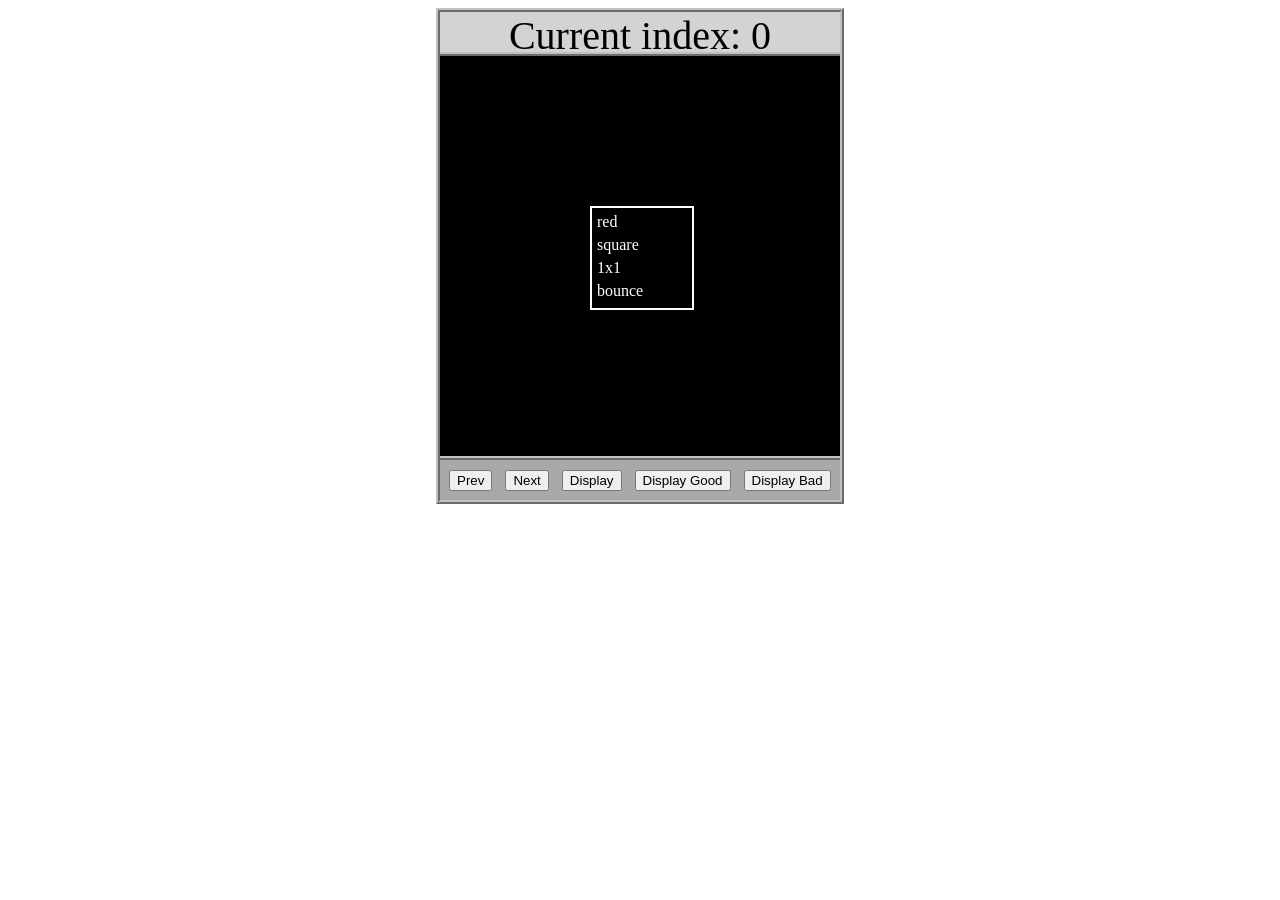
<file: asd-projects/data-shapes/index.html>
<!DOCTYPE html>
<html>
  <head>
    <meta charset="utf-8" />
    <meta name="viewport" content="width=device-width" />
    <title>Data Shapes</title>
    <link rel="stylesheet" href="index.css" />
    <script src="https://code.jquery.com/jquery-3.1.0.js"></script>
    <script src="index.js"></script>
  </head>
  <body>
    <div id="board">
      <div id="info-bar">Current index: 0</div>
      <div id="shape-container">
        <div id="shape"></div>
      </div>
      <div id="button-box">
        <button id="cycle-left">Prev</button>
        <button id="cycle-right">Next</button>
        <button id="execute1">Display</button>
        <button id="execute2">Display Good</button>
        <button id="execute3">Display Bad</button>
      </div>
    </div>
  </body>
</html>
</file>
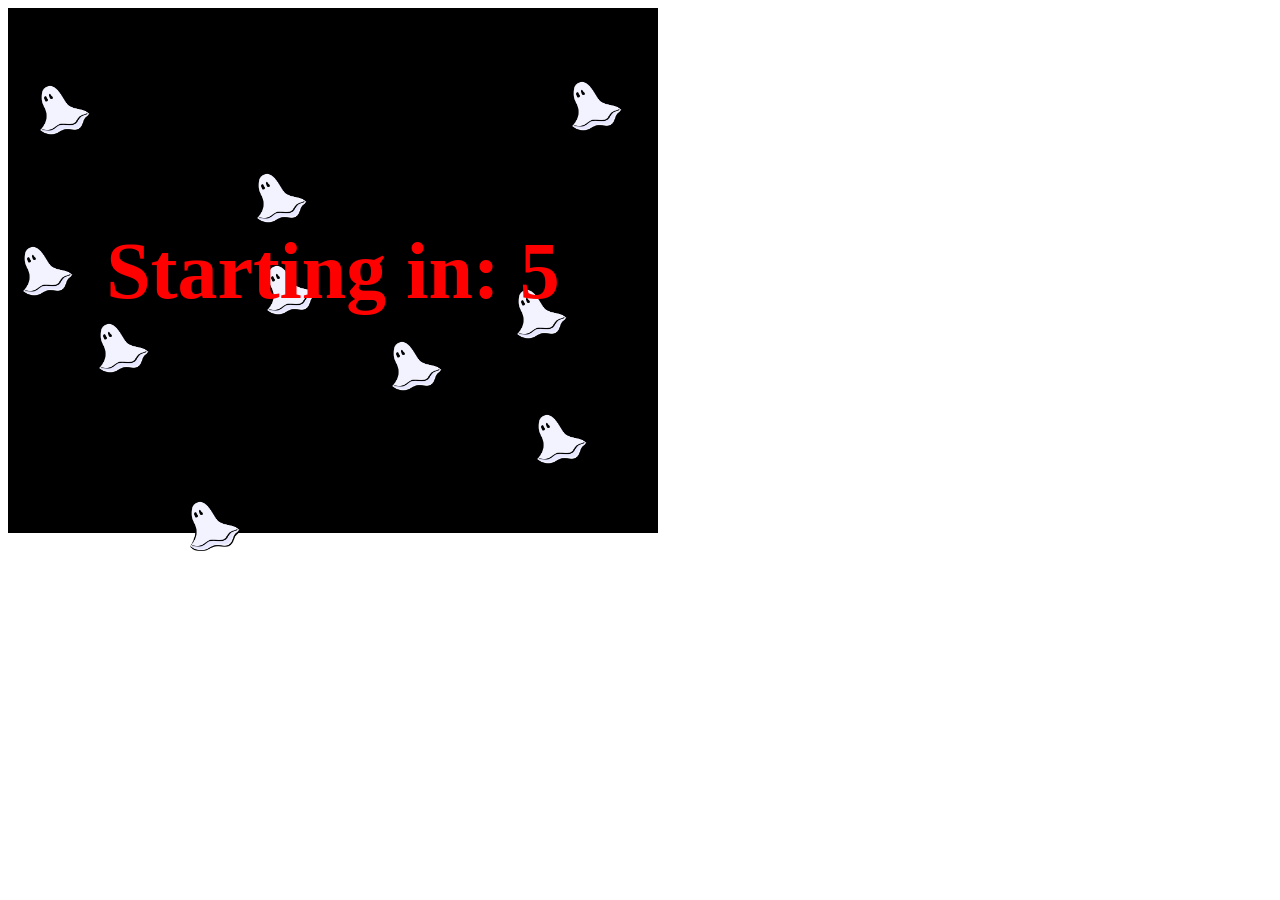
<file: asd-projects/debugging-exercise/index.html>
<!DOCTYPE html>
<html>
<head>
    <meta charset="utf-8">
    <meta name="viewport" content="width=device-width">
    <title>Debugger Exercise</title>
    <link rel="stylesheet" href="index.css">
    <script src="https://code.jquery.com/jquery-3.1.0.js"></script>
    <script src="index.js"></script>
</head>
<body>
    <div id="board">

    </div>
</body>
</html>
</file>
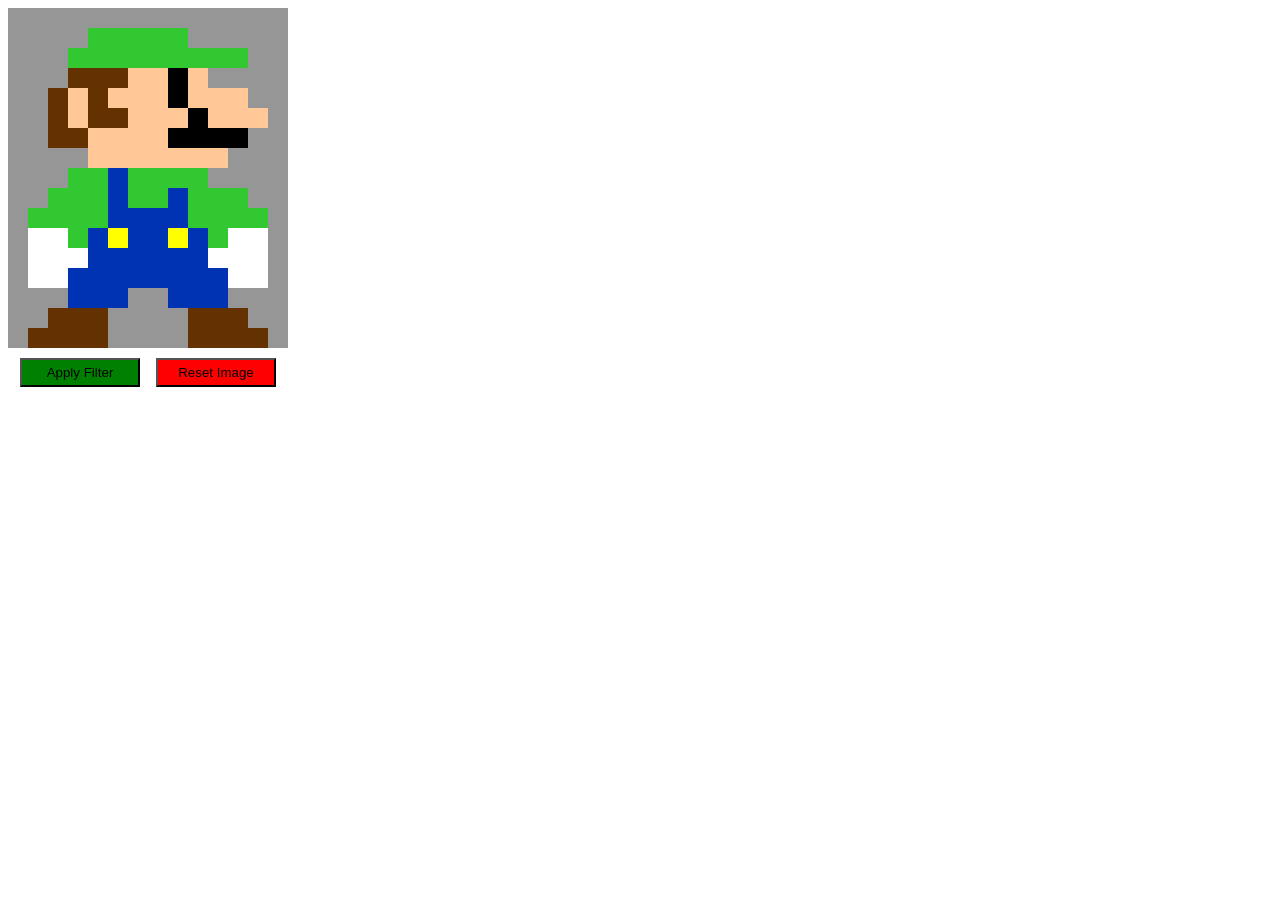
<file: asd-projects/image-filtering/index.html>
<!DOCTYPE html>
<html>
  <head>
    <script src="https://code.jquery.com/jquery-3.1.0.js"></script>
    <meta charset="utf-8" />
    <meta name="viewport" content="width=device-width" />
    <link rel="stylesheet" href="index.css" />
    <script src="image.js"></script>
    <script src="index.js"></script>
    <title>Image Filtering</title>
  </head>
  <body>
    <div id="display"></div>
    <div id="button-box">
      <button id="apply">Apply Filter</button>
      <button id="reset">Reset Image</button>
    </div>
  </body>
</html>
</file>
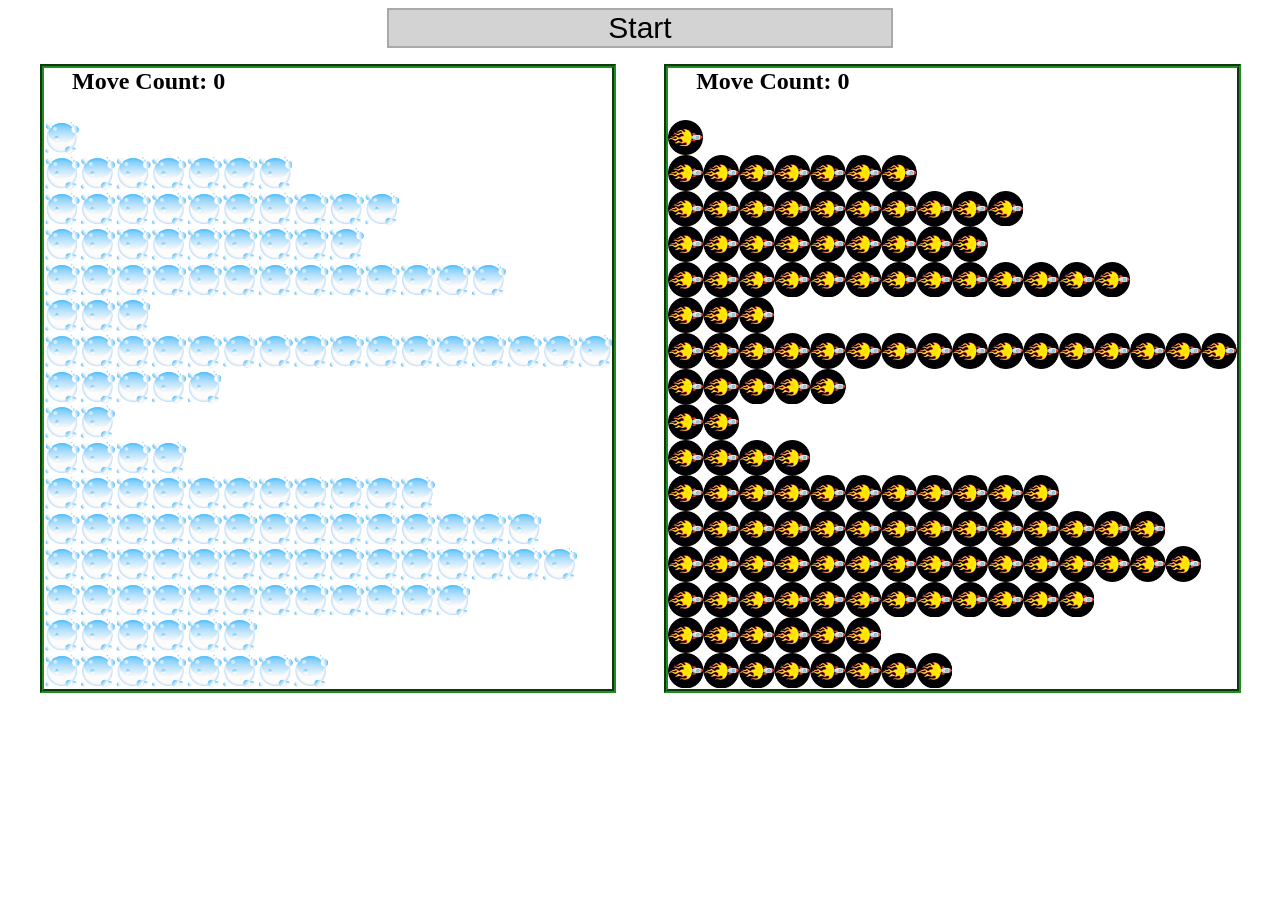
<file: asd-projects/sorting/index.html>
<!DOCTYPE html>
<html>
<head>
    <script src="https://code.jquery.com/jquery-3.1.0.js"></script>    
    <meta charset="utf-8">
    <meta name="viewport" content="width=device-width">
    <link rel="stylesheet" href="index.css">
    <script src="setup.js"></script>
    <script src="index.js"></script>
    <script src="run.js"></script>
    <title>Sorting</title>
</head>
<body>
    <div id="fullContainer">
        <div id="buttonContainer">
          <button id="goButton">Start</button>
        </div>
        <div id="sortContainer">
            <div class="subContainer" id="bubbleArea">
                <h2 id="bubbleCounter">Move Count: 0</h2>
                <div id="displayBubble">

                </div>
            </div>

            <div class="subContainer" id="quickArea">
                <h2 id="quickCounter">Move Count: 0</h2>
                <div id="displayQuick">

                </div>
            </div>
        </div>
    </div>
</body>
</html>
</file>
<file: asd-projects/data-shapes/index.css>
#board {
  width: 400px;
  margin: auto;
  border: silver ridge 4px;
}

#info-bar {
  width: 400px;
  height: 40px;
  background: lightgray;
  font-size: 40px;
  text-align: center;
}

#shape-container {
  width: 400px;
  height: 400px;
  background: black;
  border-top: silver ridge 4px;
  border-bottom: silver ridge 4px;
}

#button-box {
  width: 400px;
  height: 40px;
  background: darkgray;
}

#shape {
  color: white;
  width: 100px;
  height: 100px;
  position: relative;
  top: 150px;
  left: 150px;
  border: white solid 2px;
  display: block;
}

button {
  width: auto;
  height: auto;
  margin: auto;
  margin-top: 10px;
  margin-left: 9px;
}

p {
  margin: 5px;
}
</file>
<file: asd-projects/debugging-exercise/index.css>
#board {
  background: black;
  width: 650px;
  height: 525px;
  left: 0px;
  top: 0px;
}

.ghost {
  width: 50px;
  height: 50px;
  z-index: 100;
  position: absolute;
}
</file>
<file: asd-projects/image-filtering/index.css>
.square {
  width: 20px;
  height: 20px;
  position: absolute;
}

body > div {
  position: relative;
}

#button-box {
  position: relative;
  top: 350px;
}

button {
  width: 120px;
  padding: 5px;
  margin-left: 12px;
}

#apply {
  background: green;
}

#reset {
  background: red;
}
</file>
<file: asd-projects/sorting/index.css>
#fullContainer {
    width:100%;
}
#buttonContainer {
    margin:auto;
    width: 40%;
}
#goButton {
    margin: auto;
    width: 100%;
    border: 2px darkgray double;
    background: lightgray;
    font-size: 30px;
}
#sortContainer {
    display: table;
    margin: 0 auto;
    width: 100%;
}
.subContainer {
    display: inline-block;
    width:45%;
    border: 4px forestgreen groove;
    margin-top: 1.25%;
}
#bubbleArea {
    margin-left: 2.5%;
}
#quickArea {
    margin-left: 3.75%;
}
.subContainer > h2 {
    margin-left: 5%;
    height: 32px;
    margin-top: 0;
}
.sortElement {
    background-position: center;
    background-repeat: repeat-x;
    position: absolute;
    left: 0px;
    margin: 0;
    padding: 0;
}
.subContainer > div {
    position: relative;
}
.bubbleElement {
    background: url('img/bubble.png');
    /*border: 2px aqua ridge;*/
}
.quickElement {
    background: url('img/quick.png');
    /*border: 2px firebrick ridge;*/
}
</file>
